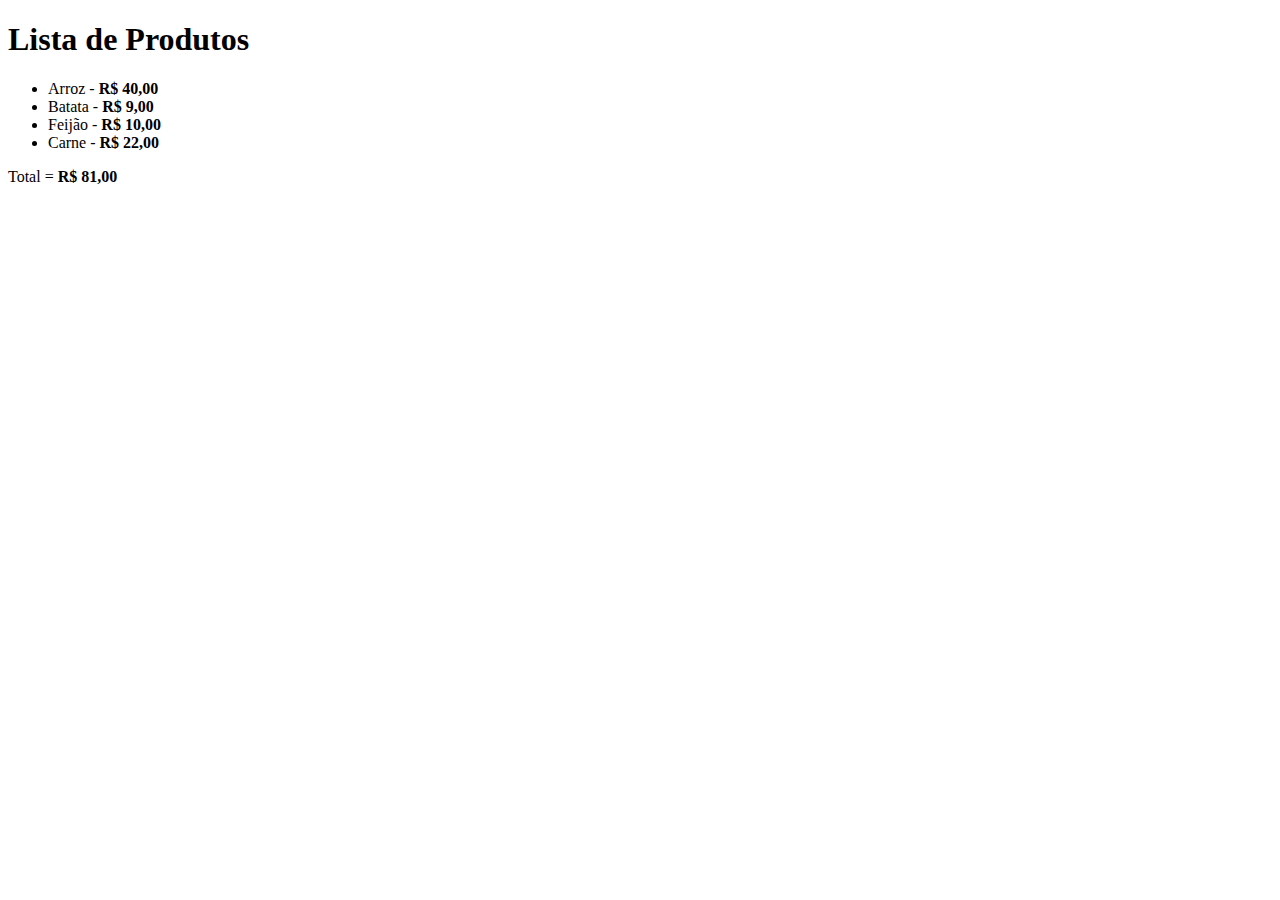
<file: desafio-1/index.html>
<!DOCTYPE html>
<html lang="pt">
<head>
    <meta charset="UTF-8">
    <meta http-equiv="X-UA-Compatible" content="IE=edge">
    <meta name="viewport" content="width=device-width, initial-scale=1.0">
    <title>Desafio-1</title>
    <link rel="stylesheet" href="style.css">
</head>
<body>
    <h1>Lista de Produtos</h1>

    <ul class="produto">
        <li>Arroz - <span class="preco">R$ 40,00</span></li>
        <li>Batata - <span class="preco">R$ 9,00</span></li>
        <li>Feijão - <span class="preco">R$ 10,00</span></li>
        <li>Carne - <span class="preco">R$ 22,00</span></li>
    </ul>

    <p>Total = <span class="preco">R$ 81,00</span></p>
</body>
</html>
</file>
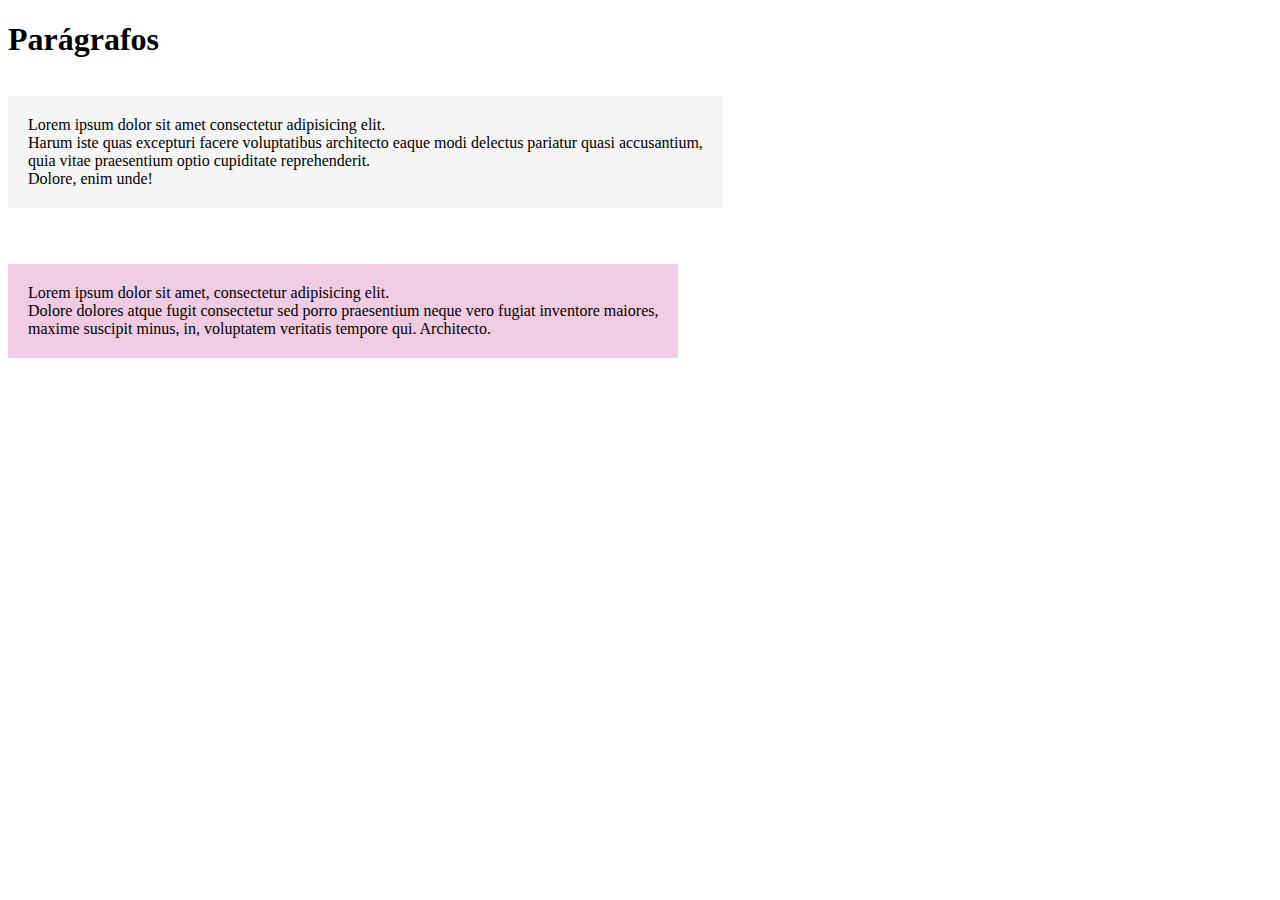
<file: desafio-3/index.html>
<!DOCTYPE html>
<html lang="pt">
<head>
    <meta charset="UTF-8">
    <meta http-equiv="X-UA-Compatible" content="IE=edge">
    <meta name="viewport" content="width=device-width, initial-scale=1.0">
    <title>Desafio-3</title>
    <link rel="stylesheet" href="style.css">
</head>
<body>
    <h1>Parágrafos</h1>
    <p class="p1">Lorem ipsum dolor sit amet consectetur adipisicing elit. <br>Harum iste quas excepturi facere voluptatibus architecto eaque modi delectus pariatur quasi accusantium, <br>quia vitae praesentium optio cupiditate reprehenderit.<br> Dolore, enim unde!</p>
    <p class="p2">Lorem ipsum dolor sit amet, consectetur adipisicing elit.<br> Dolore dolores atque fugit consectetur sed porro praesentium neque vero fugiat inventore maiores, <br>maxime suscipit minus, in, voluptatem veritatis tempore qui. Architecto.</p>
</body>
</html>
</file>
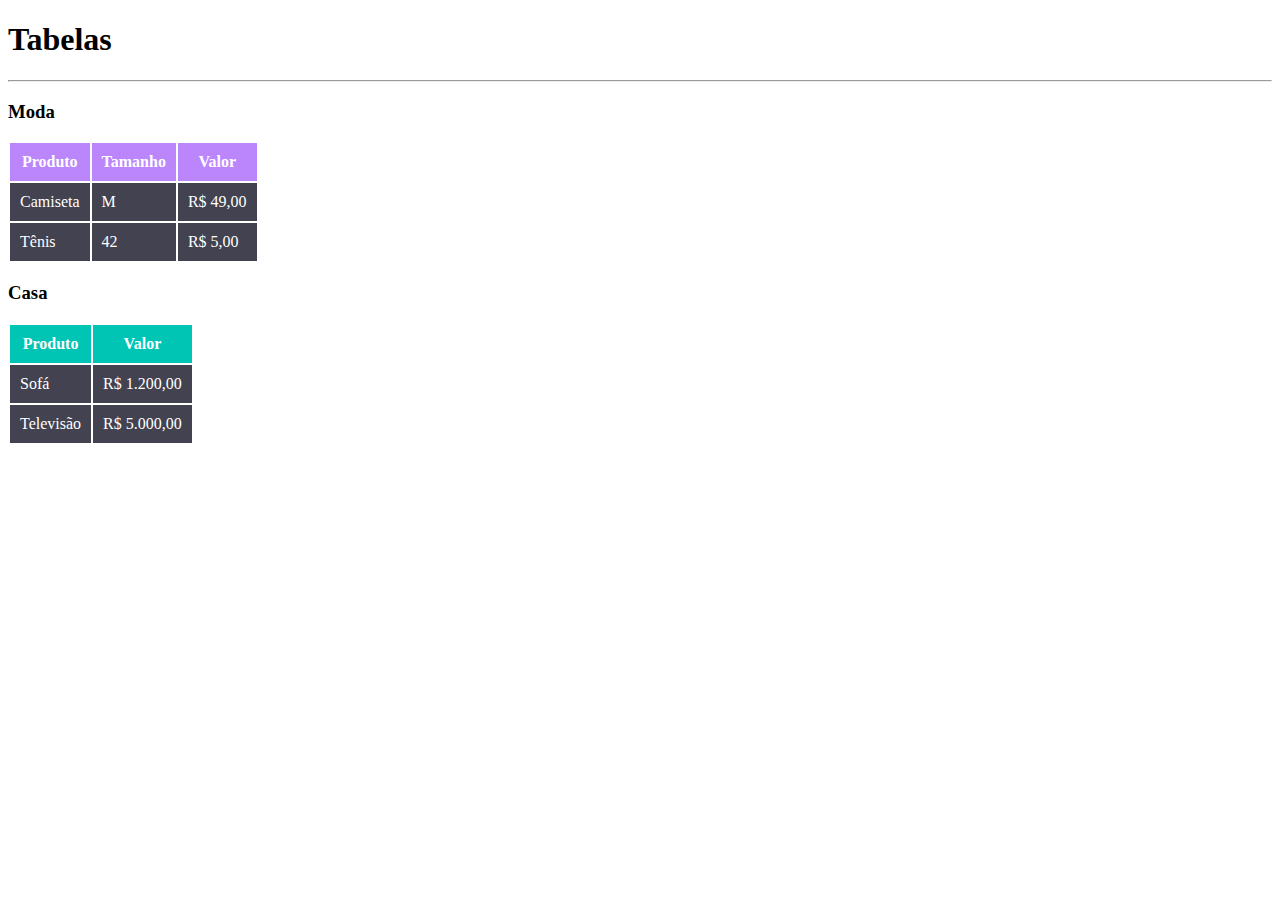
<file: desafio-4/index.html>
<!DOCTYPE html>
<html lang="pt">
<head>
    <meta charset="UTF-8">
    <meta http-equiv="X-UA-Compatible" content="IE=edge">
    <meta name="viewport" content="width=device-width, initial-scale=1.0">
    <title>Desafio Tabela</title>
    <link rel="stylesheet" href="style.css">
</head>
<body>
    <h1>Tabelas</h1>
    <hr>
    <h3>Moda</h3>
    <table class="tabelaModa">
        <thead class="cabecalhoModa">
            <th class="descModa">Produto</th>
            <th class="descModa">Tamanho</th>
            <th class="descModa">Valor</th>
        </thead>
        <tbody class="bodyModa">
            <td class="descModa">Camiseta</td>
            <td class="descModa">M</td>
            <td class="descModa">R$ 49,00</td>
        </tbody>
        <tbody class="bodyModa">
            <td class="descModa">Tênis</td>
            <td class="descModa">42</td>
            <td class="descModa">R$ 5,00</td>
        </tbody>
    </table>

    <h3>Casa</h3>
    <table class="tabelaCasa">
        <thead class="cabecalhoCasa">
            <th class="descModa">Produto</th>
            <th class="descModa">Valor</th>
        </thead>
        <tbody class="bodyCasa">
            <td class="descModa">Sofá</td>
            <td class="descModa">R$ 1.200,00</td>
        </tbody>
        <tbody class="bodyCasa">
            <td class="descModa">Televisão</td>
            <td class="descModa">R$ 5.000,00</td>
        </tbody>
    </table>

</body>
</html>
</file>
<file: desafio-1/style.css>
.preco {
    font-weight: bold;
}
</file>
<file: desafio-3/style.css>
.p1{
    background-color: #f5f5f5;
    padding: 20px;
    display: inline-block;
}

.p2{
    background-color: #f0cce2;
    padding: 20px;
    margin-top: 40px;
    display: inline-block;
}
</file>
<file: desafio-4/style.css>
.cabecalhoModa{
    background-color: #BB86FC;
    color: white;
    border: 1px solid white;
}
.bodyModa{
    background-color: #424250;
    color: white;
    border: 1px solid white; 
}
.descModa{
    padding: 10px;
}


.cabecalhoCasa{
    background-color: #00C4B4;
    color: white;
    border: 1px solid white;
}

.bodyCasa{
    background-color: #424250;
    color: white;
    border: 1px solid white; 
}
</file>
